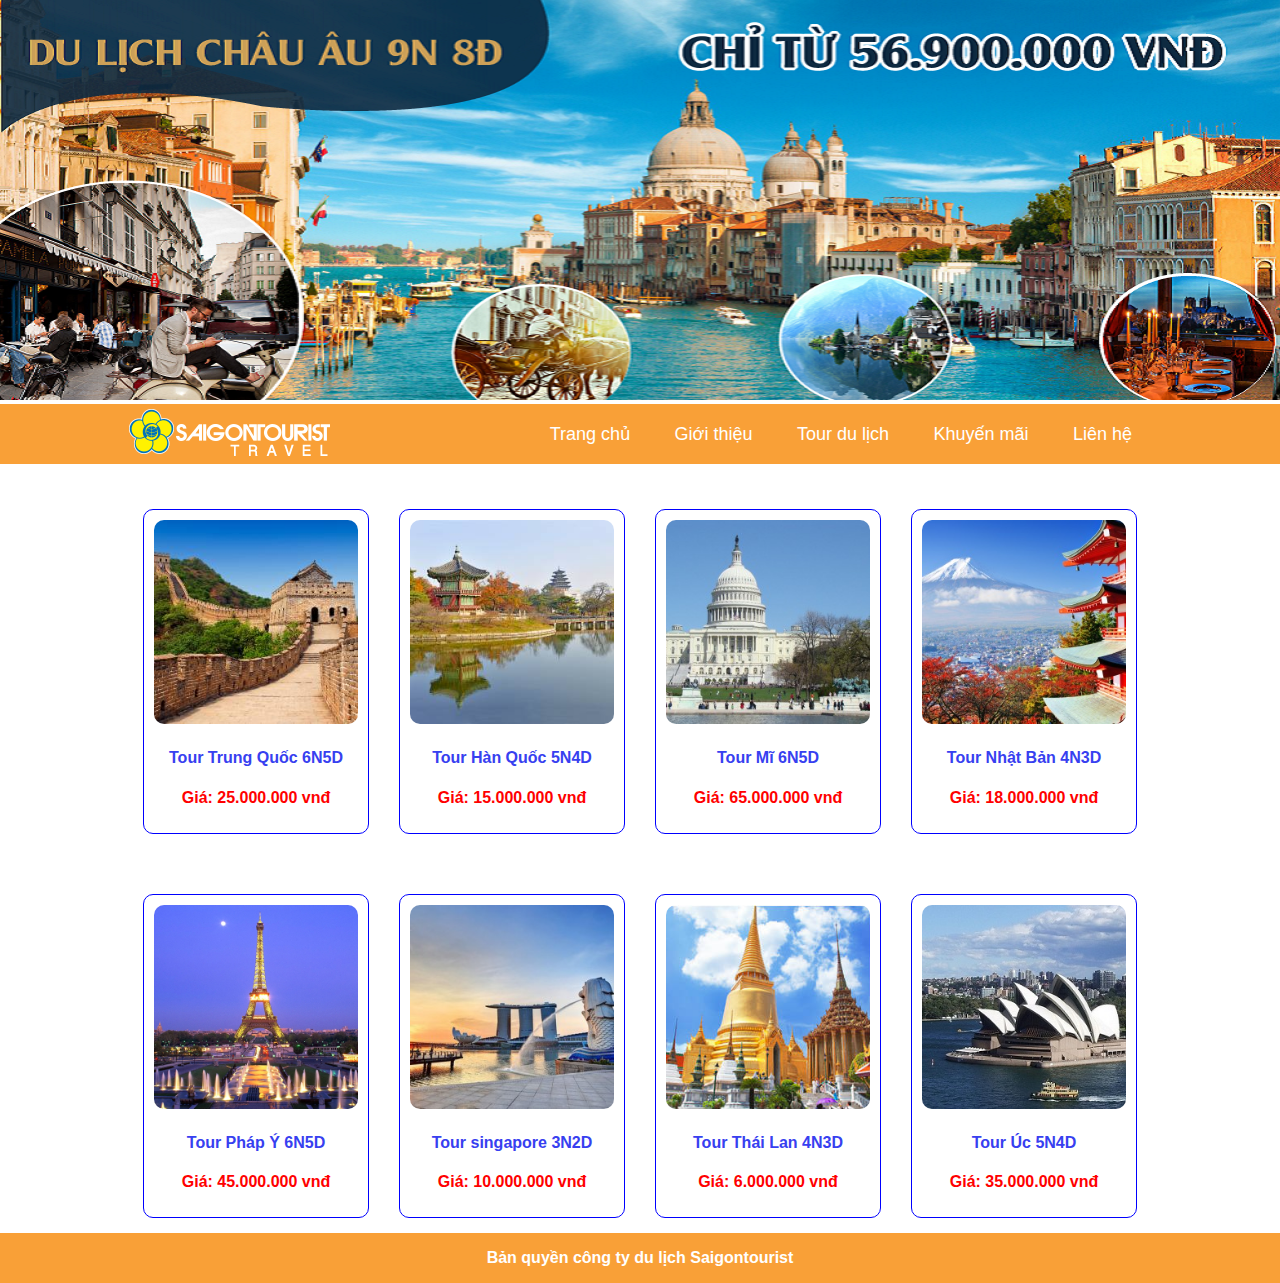
<file: INDEX.html>
<!doctype html>
<html>
<head>
<meta charset="utf-8">
<title>Saigontourist</title>
	<link rel="stylesheet" href="CSS/STYLE.css">
	<link rel="icon" href="img/favicon.png" type="image/x-icon">
</head>

<body>
	<img src="img/banner.png" alt="" class="img-100">
	<div class="header">
	<div class="container">
		<div class="logo"><a href="INDEX.html"><img src="img/logo.png" alt=""></a></div>
		<div class="menu">
		<a href="INDEX.html">Trang chủ</a>
			<a href="#">Giới thiệu</a>
			<a href="#">Tour du lịch</a>
			<a href="#">Khuyến mãi</a>
			<a href="lien-he.html">Liên hệ</a>
		
		</div>
		
		</div>
	</div>
	<main>
	<div class="container">
		<div class="w-25">
		<div class="vien">
			<img src="img/china.jpg" alt="" class="img-100 bo-goc">
			<h4 class="text-xanh">Tour Trung Quốc 6N5D</h4>
			<p class="text-do">Giá: 25.000.000 vnđ</p>
			
			</div>
		</div>
		
		<div class="w-25">
		<div class="vien">
			<img src="img/hàn.jpg" alt="" class="img-100 bo-goc">
			<h4 class="text-xanh">Tour Hàn Quốc 5N4D</h4>
			<p class="text-do">Giá: 15.000.000 vnđ</p>
			
			</div>
		</div>
		<div class="w-25">
		<div class="vien">
			<img src="img/mỹ.jpg" alt="" class="img-100 bo-goc">
			<h4 class="text-xanh">Tour Mĩ 6N5D</h4>
			<p class="text-do">Giá: 65.000.000 vnđ</p>
			
			</div>
		</div>
		<div class="w-25">
		<div class="vien">
			<img src="img/nhật.jpg" alt="" class="img-100 bo-goc">
			<h4 class="text-xanh">Tour Nhật Bản 4N3D</h4>
			<p class="text-do">Giá: 18.000.000 vnđ</p>
			
			</div>
		</div>
		<div class="w-25">
		<div class="vien">
			<img src="img/pháp.jpg" alt="" class="img-100 bo-goc">
			<h4 class="text-xanh">Tour Pháp Ý 6N5D</h4>
			<p class="text-do">Giá: 45.000.000 vnđ</p>
			
			</div>
		</div>
		<div class="w-25">
		<div class="vien">
			<img src="img/singapore.jpg" alt="" class="img-100 bo-goc">
			<h4 class="text-xanh">Tour singapore 3N2D</h4>
			<p class="text-do">Giá: 10.000.000 vnđ</p>
			
			</div>
		</div>
		<div class="w-25">
		<div class="vien">
			<img src="img/thai lan.jpg" alt="" class="img-100 bo-goc">
			<h4 class="text-xanh">Tour Thái Lan 4N3D</h4>
			<p class="text-do">Giá: 6.000.000 vnđ</p>
			
			</div>
		</div>
		<div class="w-25">
		<div class="vien">
			<img src="img/Úc.jpg" alt="" class="img-100 bo-goc">
			<h4 class="text-xanh">Tour Úc 5N4D</h4>
			<p class="text-do">Giá: 35.000.000 vnđ</p>
			
			</div>
		</div>
		
		
		</div>
	
	
	</main>
	<footer>
	<p>Bản quyền công ty du lịch Saigontourist</p>
	</footer>
	
	
</body>
</html>
</file>
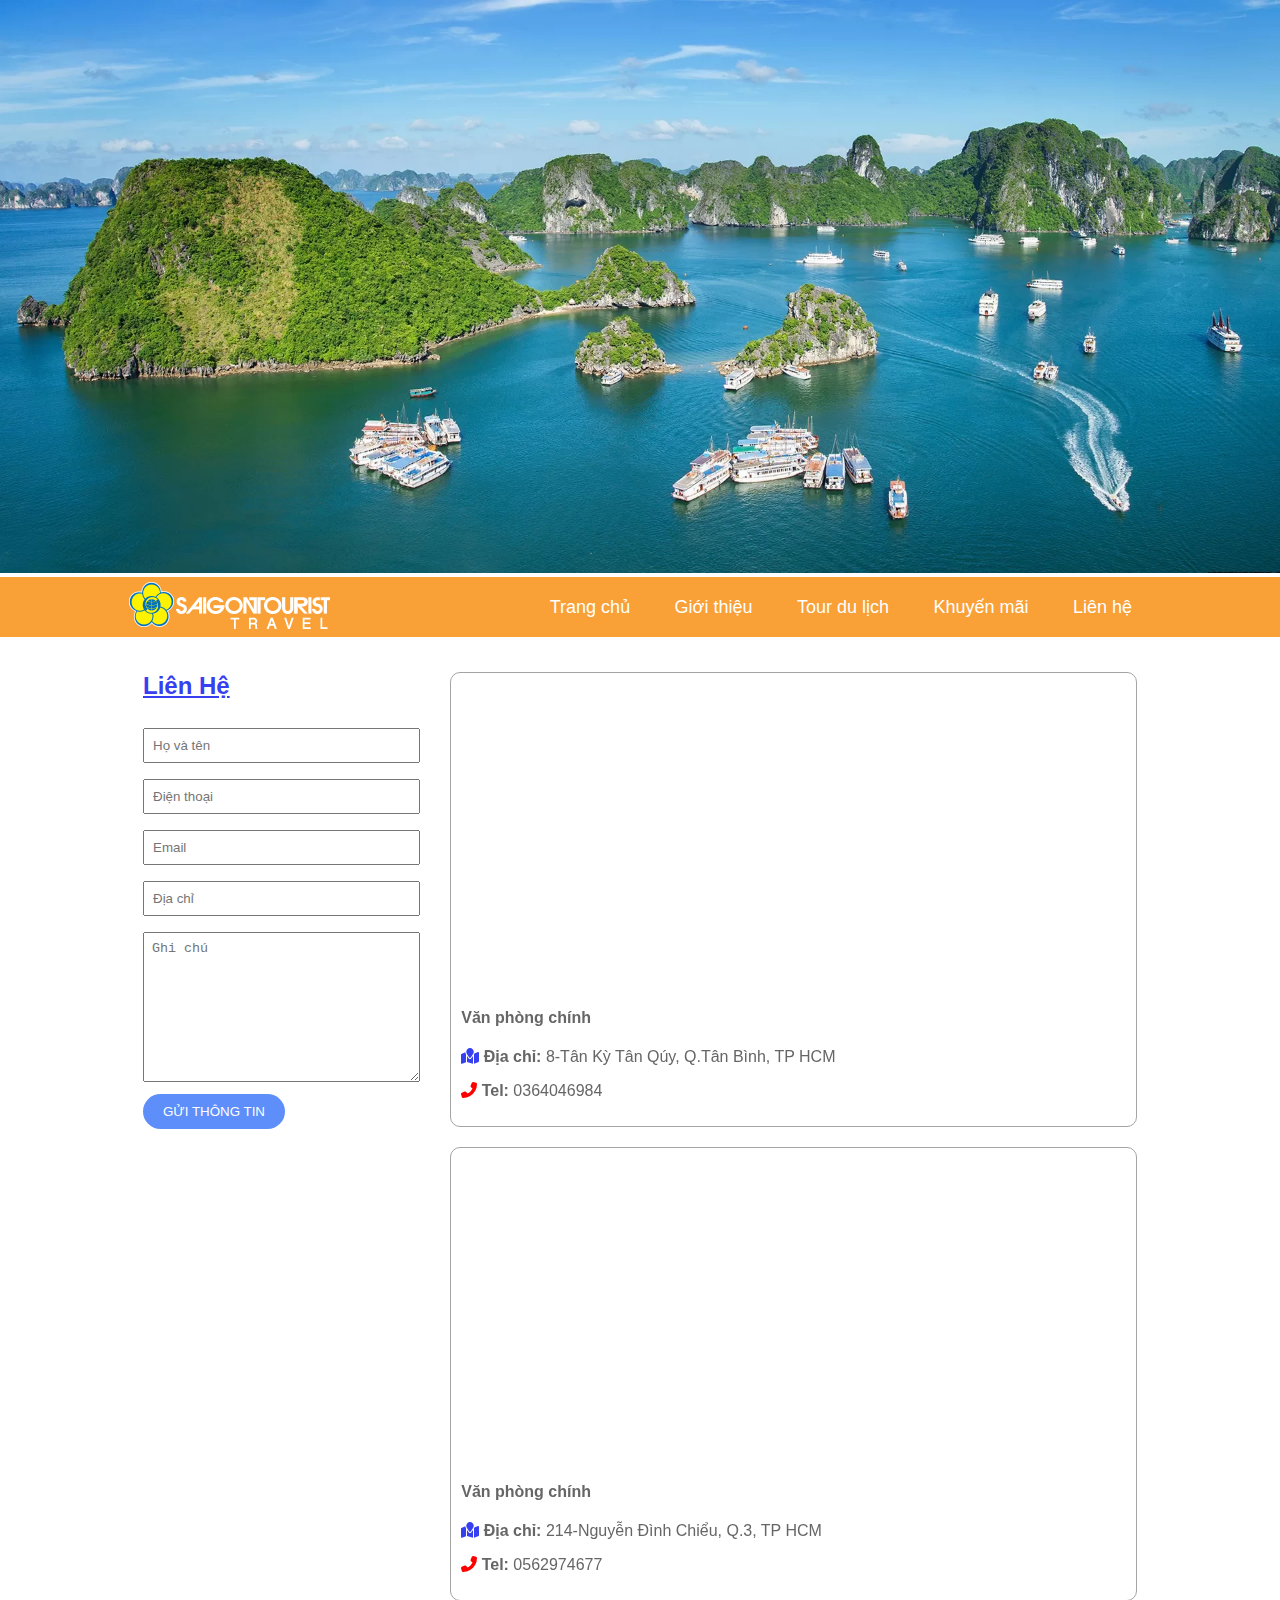
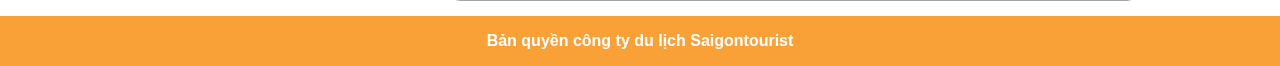
<file: lien-he.html>
<!doctype html>
<html>
<head>
<meta charset="utf-8">
<title>Liên hệ</title>
	<link rel="stylesheet" href="CSS/STYLE.css">
	<link rel="icon" href="img/favicon.png" type="image/x-icon">
	<link rel="stylesheet" href="CSS/all.min.css">
</head>

<body>
	<img src="img/banner-04.webp" alt="" class="img-100">
	<div class="header">
	<div class="container">
		<div class="logo"><a href="INDEX.html"><img src="img/logo.png" alt=""></a></div>
		<div class="menu">
		<a href="INDEX.html">Trang chủ</a>
			<a href="#">Giới thiệu</a>
			<a href="#">Tour du lịch</a>
			<a href="#">Khuyến mãi</a>
			<a href="lien-he.html">Liên hệ</a>
		
		</div>
		
		</div>
	</div>
	<main>
		<div class="container">
		<div class="w-30">
			<h2 class="text-xanh"><u>Liên Hệ</u></h2>
			<form action="#">
			<input type="text" placeholder="Họ và tên" class="form-control">
				<input type="tel" placeholder="Điện thoại" class="form-control">
				<input type="email" placeholder="Email" class="form-control">
				<input type="text" placeholder="Địa chỉ" class="form-control">
			<textarea name="message" placeholder="Ghi chú" class="form-control" style="height: 150px"></textarea>
			<button type="submit" class="btn">GỬI THÔNG TIN</button>
			</form>
			
			</div>
		<div class="w-70">
			<div class="vien-xam">
			<iframe src="https://www.google.com/maps/embed?pb=!1m18!1m12!1m3!1d3919.096458281297!2d106.63430737326429!3d10.803923958689529!2m3!1f0!2f0!3f0!3m2!1i1024!2i768!4f13.1!3m3!1m2!1s0x3175295a715fa2fb%3A0xa85f7fc3936c5e02!2zNiDEkC4gVMOibiBL4buzIFTDom4gUXXDvSwgUGjGsOG7nW5nIDEzLCBUw6JuIELDrG5oLCBUaMOgbmggcGjhu5EgSOG7kyBDaMOtIE1pbmgsIFZp4buHdCBOYW0!5e0!3m2!1svi!2s!4v1713112784669!5m2!1svi!2s" width="100%" height="300" style="border:0;" allowfullscreen="" loading="lazy" referrerpolicy="no-referrer-when-downgrade"></iframe>
			<h4>Văn phòng chính</h4>
				<p><i class="fas fa-map-marked text-xanh"></i><b> Địa chỉ:</b> 8-Tân Kỳ Tân Qúy, Q.Tân Bình, TP HCM</p>
				<p><i class="fas fa-phone-alt text-do"></i><b> Tel:</b> 0364046984</p>
			</div>
			
			<div class="vien-xam">
			<iframe src="https://www.google.com/maps/embed?pb=!1m18!1m12!1m3!1d3919.4247053095482!2d106.68743227326398!3d10.778747859154501!2m3!1f0!2f0!3f0!3m2!1i1024!2i768!4f13.1!3m3!1m2!1s0x31752f3a9dea4e07%3A0x8d370eb90fc8de21!2zMjE0IE5ndXnhu4VuIMSQw6xuaCBDaGnhu4N1LCBQaMaw4budbmcgNiwgUXXhuq1uIDMsIFRow6BuaCBwaOG7kSBI4buTIENow60gTWluaCwgVmnhu4d0IE5hbQ!5e0!3m2!1svi!2s!4v1713113351482!5m2!1svi!2s" width="100%" height="300" style="border:0;" allowfullscreen="" loading="lazy" referrerpolicy="no-referrer-when-downgrade"></iframe>
			<h4>Văn phòng chính</h4>
				<p><i class="fas fa-map-marked text-xanh"></i><b> Địa chỉ:</b> 214-Nguyễn Đình Chiểu, Q.3, TP HCM</p>
				<p><i class="fas fa-phone-alt text-do"></i><b> Tel:</b> 0562974677</p>
				
			</div>
			
			</div>
		
		</div>
	<footer>
	<p>Bản quyền công ty du lịch Saigontourist</p>
	</footer>
	
	
	</main>
	
</body>
</html>
</file>
<file: CSS/STYLE.css>
@charset "utf-8";
/* CSS Document */
*{box-sizing: border-box}
body{
	font-size: 16px;color: #666666;font-family: Gotham, "Helvetica Neue", Helvetica, Arial, "sans-serif";margin: 0
}
.img-100{
	width: 100%;height: auto
}
.header{
	width: 100%;height: 60px;background-color: #F9A037
}
.container{
	width: 80%;margin: 0 auto
}
.logo{
	float: left
}
.menu{
	float: right;padding-top: 20px
}
.menu a{
	padding: 10px 20px;text-decoration: none;font-size: 18px;color: white
}
.menu a:hover{
	color: #5A5DED
}
main{
	width: 100%;min-height: 500px
}
.w-25{
	width: 25%;padding: 15px;float: left
}
.vien{
	border: 1px solid blue;padding: 10px;border-radius: 10px;text-align: center;margin-top: 30px
}
.bo-goc{
	border-radius: 10px
}
.text-xanh{
	color: #3740F0
}
.text-do{
	color: red;font-weight: bold
}
footer{
width: 100%;height: 50px;background-color: 	#F9A037;clear: both;color: white;text-align: center;line-height: 50px;font-weight: bold
}
.w-30{
	width: 30%;min-height: 400px;padding: 15px;float: left
}
.w-70{
	width: 70%;min-height: 400px;padding: 15px;float: right
}

.vien-xam{
	width: 100%;min-height: 300px;border: 1px solid #A4A4A4;border-radius: 10px;padding: 10px;margin-top: 20px
}
.text-vang{
	color: #E8E201
}
.form-control{
	padding: 8px;margin: 8px 0;width: 100%
}
.btn{
	padding: 10px 20px;background-color: #5D8EF9;color: white;border-radius: 20px;border: none;cursor: pointer
}
.btn:hover{
	background-color: #1215C9
}
.btn-resect{
	padding: 10px 20px;background-color: #F77A7C;color: white;border-radius: 20px;border: none;cursor: pointer;margin-left: 15px
}
.btn-resect:hover{
	background-color: #C51C1F
}
</file>
